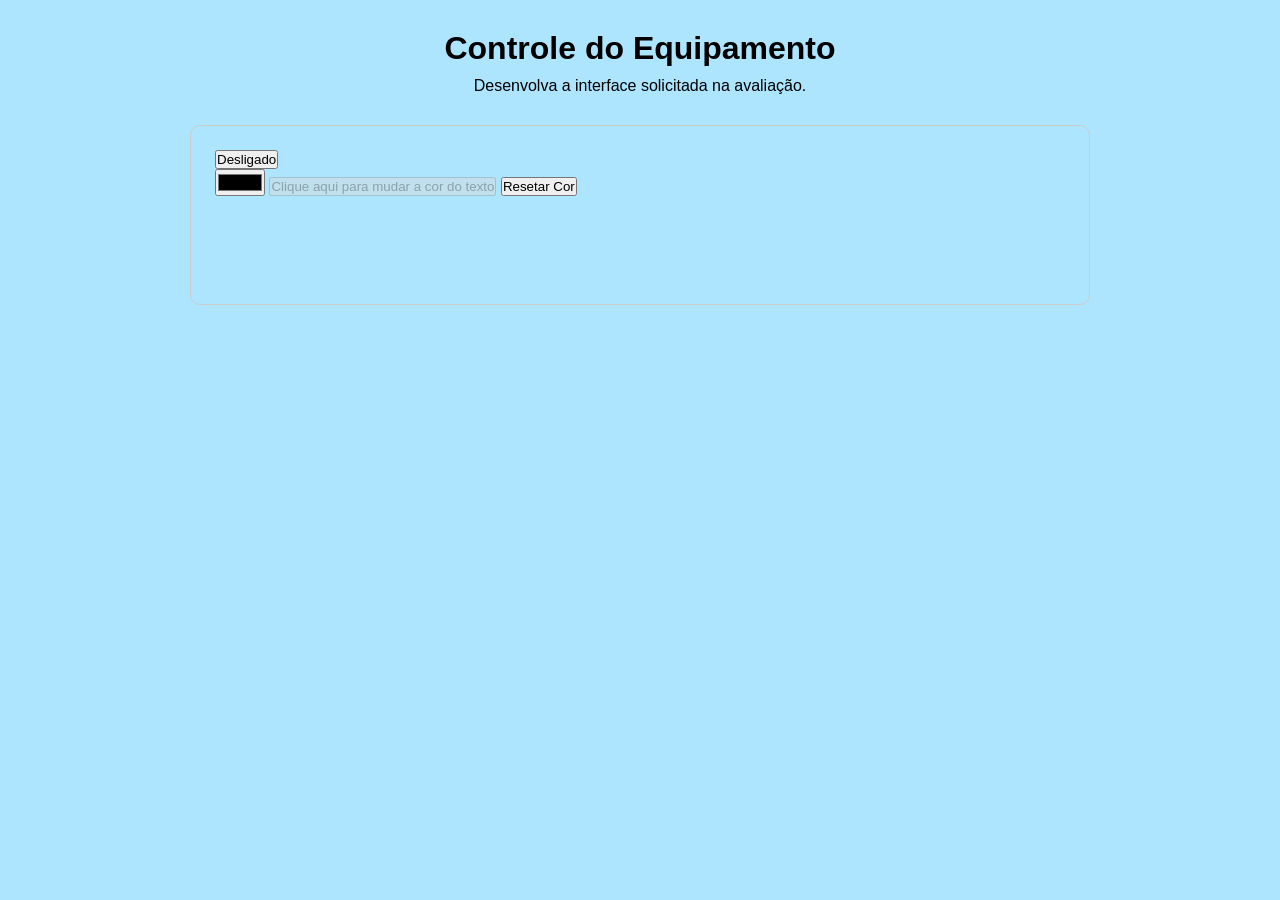
<file: Tarefa-01/index.html>
<!DOCTYPE html>
<html lang="pt-BR">
<head>
    <meta charset="UTF-8">
    <meta name="viewport" content="width=device-width, initial-scale=1.0">
    <title>Tarefa 01 - Controle do Equipamento</title>
    <link rel="stylesheet" href="style.css">
</head>
<body>

    <main class="container">
        <header>
            <h1 id="titulo">Controle do Equipamento</h1>
            <p id="titulo">Desenvolva a interface solicitada na avaliação.</p>
        </header>

        <section id="controle" class="card">
            <button id="status" class="off">Desligado</button><br>
            <input type="color" id="colorInput">
            <input type="button" id="colorButton" value="Clique aqui para mudar a cor do texto" onclick="changeColor()" disabled>
            <button id="limpar" onclick="ResetColor()">Resetar Cor</button>
            
        </section>
    </main>

    <script src="script.js">
        

    </script>
</body>
</html>
</file>
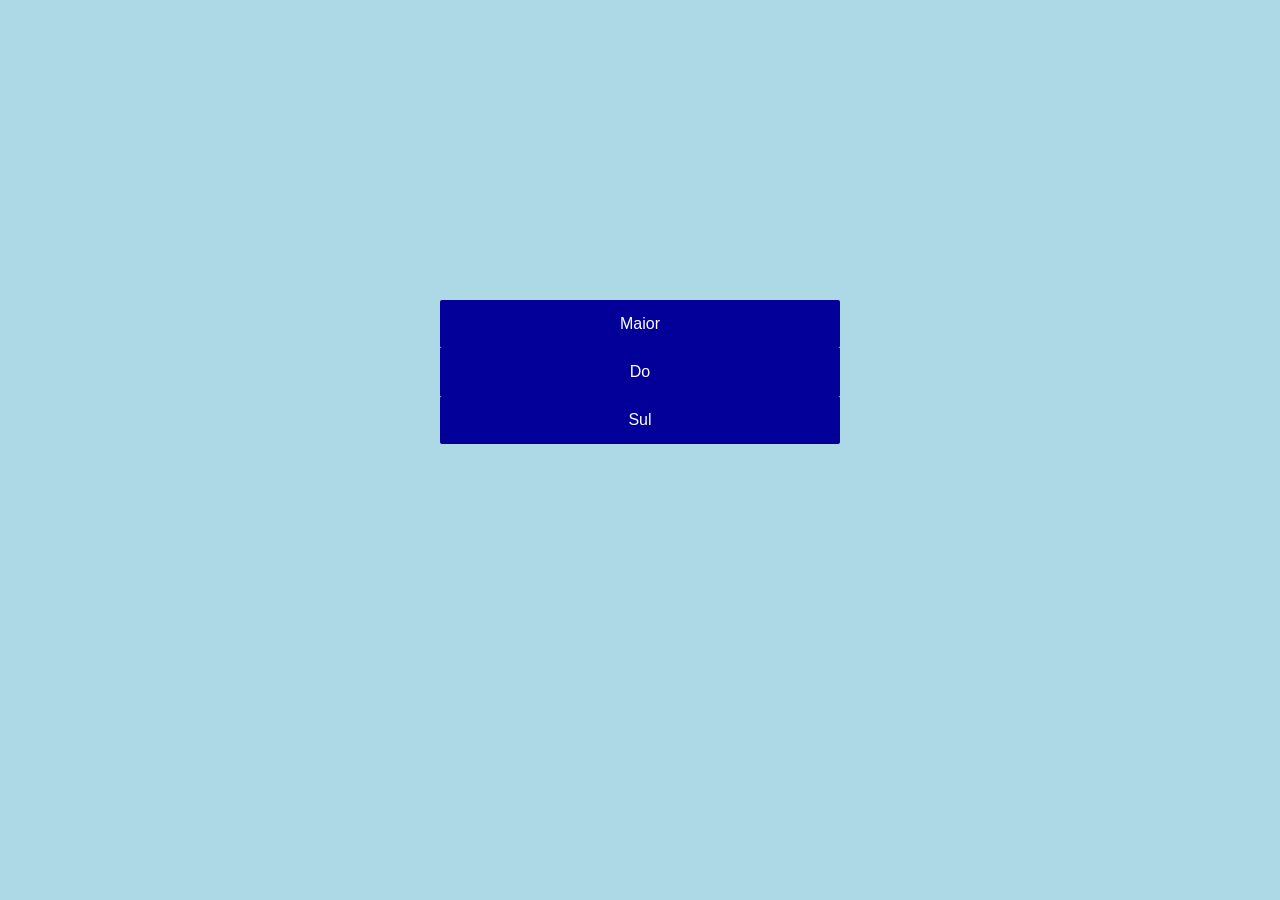
<file: Tarefa-03/index.html>
<!DOCTYPE html>
<html lang="en">
<head>
    <meta charset="UTF-8">
    <meta name="viewport" content="width=device-width, initial-scale=1.0">
    <title>Tarefa 03 - Menu de Configuração</title>
    <link rel="stylesheet"href="style.css">
</head>
<body>
    <input type="radio" name="menu" id="sec1" />
    <label for="sec1" id="maior">Maior</label>
    <div class="conteudo">Grêmio</div>

    <input type="radio" name="menu" id="sec2" />
    <label for="sec2" id="do">Do</label>
    <div class="conteudo">Sul</div>

    <input type="radio" name="menu" id="sec3" />
    <label for="sec3" id="sul">Sul</label>
    <div class="conteudo">Tricolor</div>
</body>
</html>
</file>
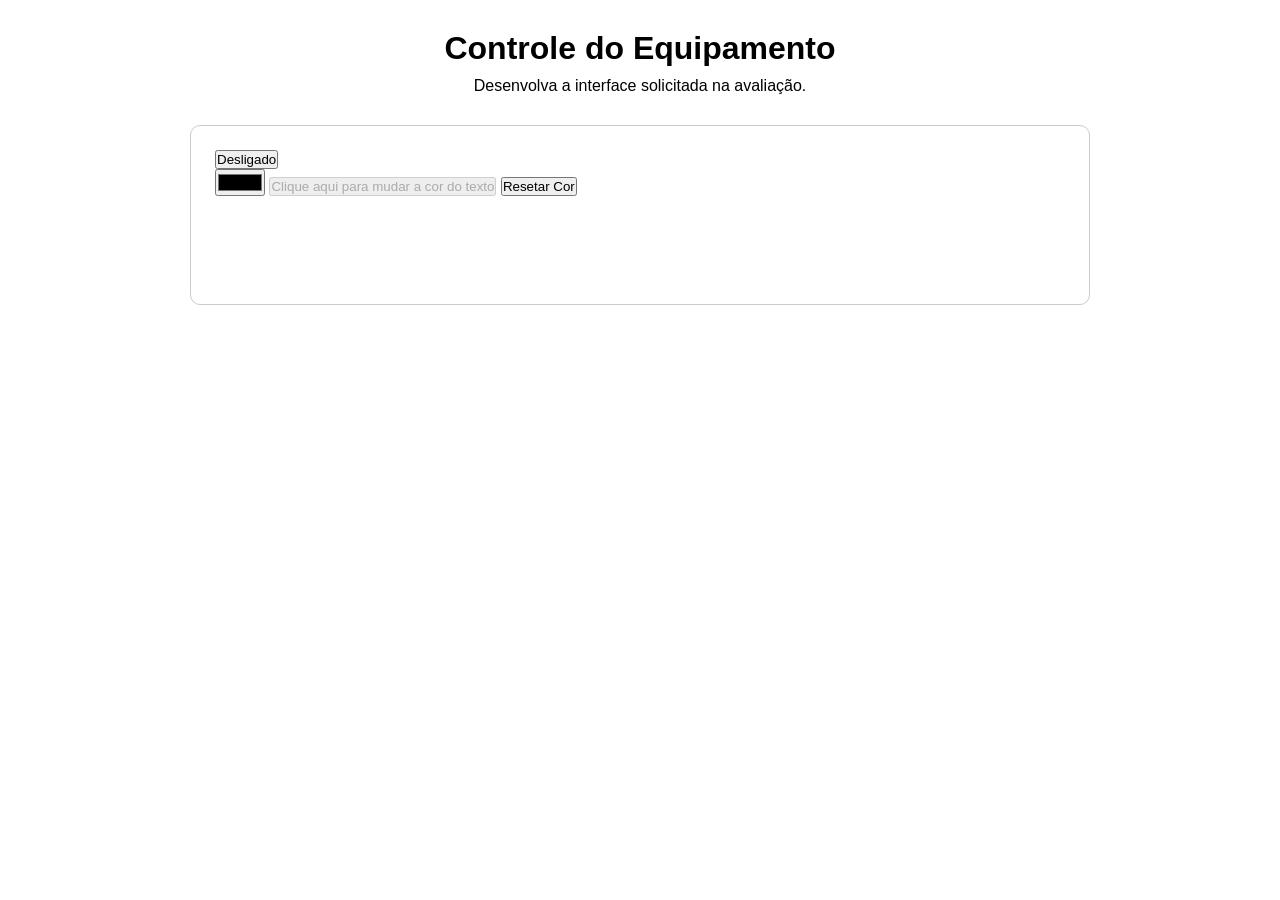
<file: Tarefa-01/a/f/d/b/e/TAREFA01/index.html>
<!DOCTYPE html>
<html lang="pt-BR">
<head>
    <meta charset="UTF-8">
    <meta name="viewport" content="width=device-width, initial-scale=1.0">
    <title>Controle do Equipamento</title>
    <link rel="stylesheet" href="style.css">
</head>
<body>

    <main class="container">
        <header>
            <h1 id="titulo">Controle do Equipamento</h1>
            <p id="titulo">Desenvolva a interface solicitada na avaliação.</p>
        </header>

        <section id="controle" class="card">
            <button id="status" class="off">Desligado</button><br>
            <input type="color" id="colorInput">
            <input type="button" id="colorButton" value="Clique aqui para mudar a cor do texto" onclick="changeColor()" disabled>
            <button id="limpar" onclick="ResetColor()">Resetar Cor</button>
            
        </section>
    </main>

    <script src="script.js">
        

    </script>
</body>
</html>
</file>
<file: Tarefa-01/style.css>
* {
    box-sizing: border-box;
    margin: 0;
    padding: 0;
}

body {
    font-family: Arial, sans-serif;
    min-height: 100vh;
    padding: 30px 15px;
   background-color: rgb(173, 229, 255);
}



.container {
    width: 90%;
    max-width: 900px;
    margin: 0 auto;
}

header {
    text-align: center;
    margin-bottom: 30px;
}

header h1 {
    margin-bottom: 10px;
}

.card {
    width: 100%;
    min-height: 180px;
    padding: 24px;
    margin-bottom: 24px;
    border: 1px solid #ccc;
    border-radius: 10px;
}
</file>
<file: Tarefa-03/style.css>
body {
  font-family: Arial, Helvetica, sans-serif;
  width: 400px;
  margin: auto;
  margin-top: 300px;
  background-color: lightblue;
}

input {
  display: none;
}

label {
  display: block;
  background: #030099; 
  color: white; 
  padding: 15px; 
  cursor: pointer; 
  display: flex;
  justify-content: center;
  border-radius: 2px;
}

.conteudo {
  max-height: 0; 
  overflow: hidden; 
  background: hwb(0 100% 0%);
  transition: 0.3s; 
  padding: 0 10px; 
  display: flex;
  justify-content: center;
}

input:checked + label + .conteudo {
      max-height: 150px;
      padding: 10px; 
  }

#do {
  border-radius: 0.1px;
}
</file>
<file: Tarefa-01/a/f/d/b/e/TAREFA01/style.css>
* {
    box-sizing: border-box;
    margin: 0;
    padding: 0;
}

body {
    font-family: Arial, sans-serif;
    min-height: 100vh;
    padding: 30px 15px;

}

.container {
    width: 90%;
    max-width: 900px;
    margin: 0 auto;
}

header {
    text-align: center;
    margin-bottom: 30px;
}

header h1 {
    margin-bottom: 10px;
}

.card {
    width: 100%;
    min-height: 180px;
    padding: 24px;
    margin-bottom: 24px;
    border: 1px solid #ccc;
    border-radius: 10px;
}
</file>
